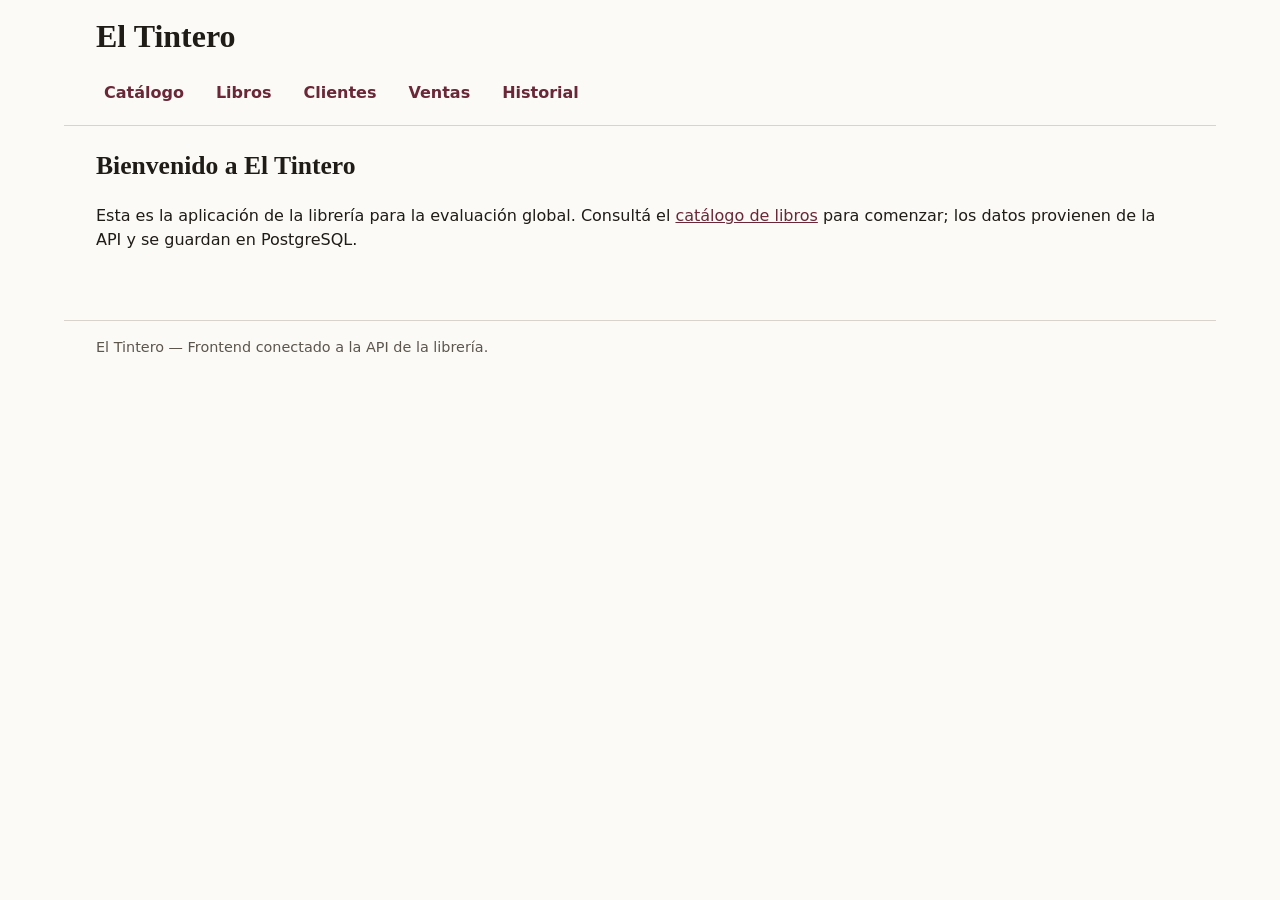
<file: frontend/public/index.html>
<!DOCTYPE html>
<html lang="es">
<head>
  <meta charset="utf-8">
  <meta name="viewport" content="width=device-width, initial-scale=1">
  <title>El Tintero — Inicio</title>
  <link rel="stylesheet" href="css/styles.css">
</head>
<body>
  <header class="contenedor">
    <h1>El Tintero</h1>
    <nav class="nav-principal">
      <a href="catalogo.html">Catálogo</a>
      <a href="libros.html">Libros</a>
      <a href="clientes.html">Clientes</a>
      <a href="ventas.html">Ventas</a>
      <a href="historial.html">Historial</a>
    </nav>
  </header>
  <main class="contenedor">
    <section>
      <h2>Bienvenido a El Tintero</h2>
      <p>
        Esta es la aplicación de la librería para la evaluación global. Consultá el
        <a href="catalogo.html">catálogo de libros</a> para comenzar; los datos
        provienen de la API y se guardan en PostgreSQL.
      </p>
    </section>
  </main>
  <footer class="contenedor">
    <p>El Tintero — Frontend conectado a la API de la librería.</p>
  </footer>
</body>
</html>
</file>
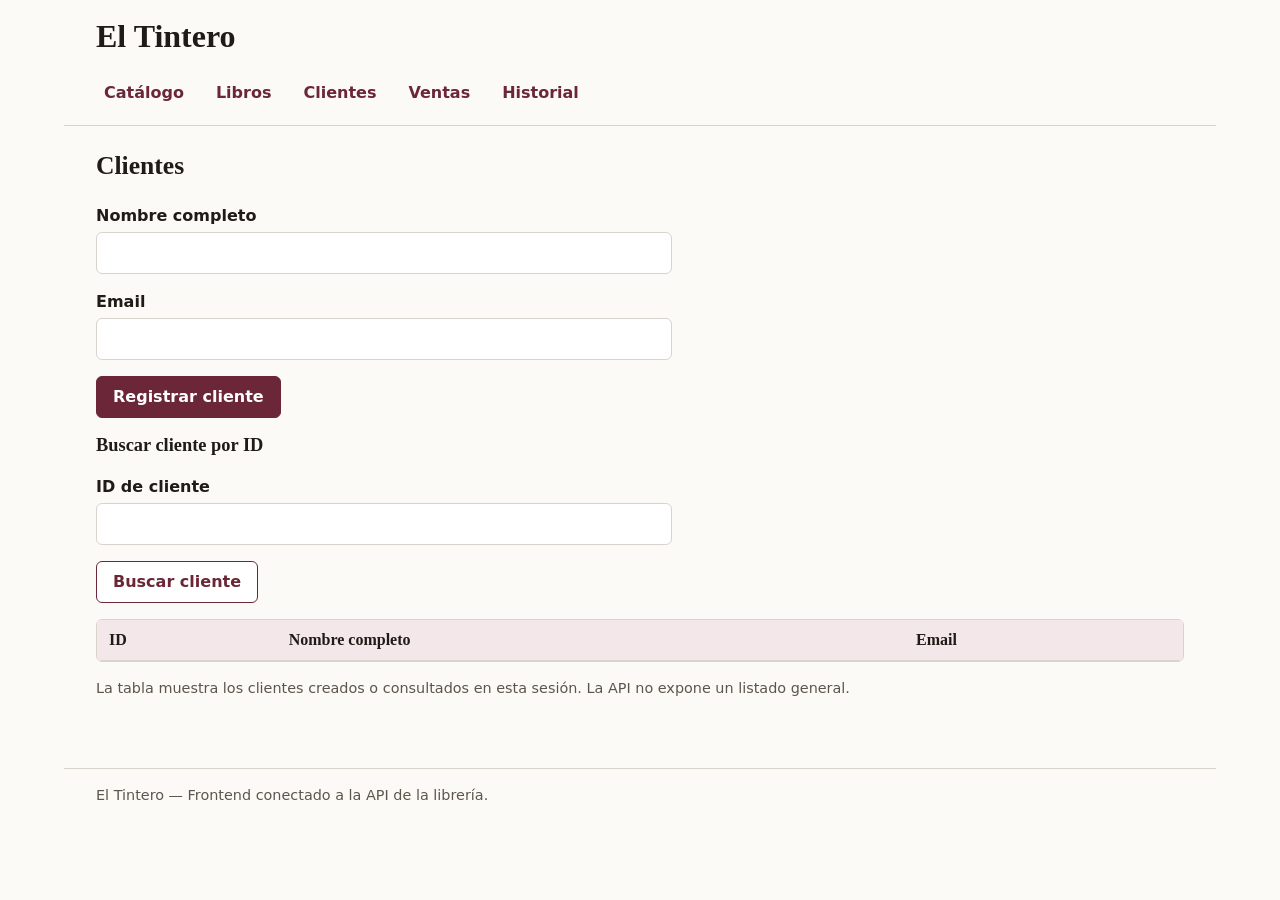
<file: frontend/public/clientes.html>
<!DOCTYPE html>
<html lang="es">
<head>
  <meta charset="utf-8">
  <meta name="viewport" content="width=device-width, initial-scale=1">
  <title>Clientes — El Tintero</title>
  <link rel="stylesheet" href="css/styles.css">
</head>
<body>
  <header class="contenedor">
    <h1>El Tintero</h1>
    <nav class="nav-principal">
      <a href="catalogo.html">Catálogo</a>
      <a href="libros.html">Libros</a>
      <a href="clientes.html">Clientes</a>
      <a href="ventas.html">Ventas</a>
      <a href="historial.html">Historial</a>
    </nav>
  </header>
  <main class="contenedor">
    <section>
      <h2>Clientes</h2>
      <form id="clientes-form" action="#" method="post" novalidate>
        <p class="form-group">
          <label for="clientes-nombre">Nombre completo</label>
          <input id="clientes-nombre" name="nombre" type="text">
        </p>
        <p class="form-group">
          <label for="clientes-email">Email</label>
          <input id="clientes-email" name="email" type="email">
        </p>
        <p class="form-acciones">
          <button type="submit" class="btn">Registrar cliente</button>
        </p>
      </form>
      <div id="clientes-cargando" class="mensaje mensaje-info" aria-live="polite" hidden>Cargando clientes…</div>
      <div id="clientes-error" class="mensaje mensaje-error" aria-live="polite" hidden></div>
      <div id="clientes-vacio" class="mensaje mensaje-vacio" aria-live="polite" hidden></div>
      <div id="clientes-mensaje-ok" class="mensaje mensaje-exito" aria-live="polite" hidden></div>
      <div id="clientes-mensaje-error" class="mensaje mensaje-error" aria-live="polite" hidden></div>
      <h3>Buscar cliente por ID</h3>
      <p class="form-group">
        <label for="clientes-buscar-id">ID de cliente</label>
        <input id="clientes-buscar-id" name="buscar-id" type="number" min="1" step="1">
      </p>
      <p class="form-acciones">
        <button id="clientes-buscar" type="button" class="btn btn--secundario">Buscar cliente</button>
      </p>
      <div id="clientes-busqueda-mensaje" class="mensaje mensaje-info" aria-live="polite" hidden></div>
      <div class="tabla-contenedor">
        <table id="clientes-tabla" class="tabla">
          <thead>
            <tr>
              <th scope="col">ID</th>
              <th scope="col">Nombre completo</th>
              <th scope="col">Email</th>
            </tr>
          </thead>
          <tbody></tbody>
        </table>
      </div>
      <p class="ayuda">La tabla muestra los clientes creados o consultados en esta sesión. La API no expone un listado general.</p>
    </section>
  </main>
  <footer class="contenedor">
    <p>El Tintero — Frontend conectado a la API de la librería.</p>
  </footer>
  <script defer src="js/api.js"></script>
  <script defer src="js/formato.js"></script>
  <script defer src="js/altas.js"></script>
</body>
</html>
</file>
<file: frontend/public/css/styles.css>
/* ==========================================================================
   El Tintero — styles.css
   Paleta papel/tinta/vino · CSS3 nativo · mobile-first
   Secciones: 1) tokens  2) reset/base  3) layout  4) componentes
              5) utilidades/estados  6) media queries
   ========================================================================== */

/* --------------------------------------------------------------------------
   1) TOKENS (:root)
   -------------------------------------------------------------------------- */
:root {
  /* Color — paleta papel/tinta/vino */
  --color-fondo: #FBFAF7;
  --color-superficie: #FFFFFF;
  --color-texto: #1F1B16;
  --color-texto-suave: #5C564C;
  --color-borde: #D9D4CB;
  --color-acento: #6B2737;
  --color-acento-suave: #F3E7EA;
  --color-acento-oscuro: #561F2D;
  --color-error: #B3261E;
  --color-error-suave: #FBEAE9;
  --color-error-oscuro: #8F1D18;
  --color-exito: #1E7A3C;
  --color-exito-suave: #E6F4EA;

  /* Tipografía — familias del sistema, sin CDNs */
  --fuente-titulo: Georgia, "Times New Roman", serif;
  --fuente-base: system-ui, -apple-system, "Segoe UI", Roboto, Helvetica, Arial, sans-serif;
  --interlineado: 1.5;

  /* Espaciado */
  --espacio-1: 0.25rem;
  --espacio-2: 0.5rem;
  --espacio-3: 0.75rem;
  --espacio-4: 1rem;
  --espacio-5: 1.5rem;
  --espacio-6: 2rem;

  /* Forma y sombra */
  --radio: 6px;
  --sombra: 0 1px 3px rgba(31, 27, 22, 0.12);

  /* Medidas */
  --ancho-contenido: 72rem;
}

/* --------------------------------------------------------------------------
   2) RESET / BASE
   -------------------------------------------------------------------------- */
*,
*::before,
*::after {
  box-sizing: border-box;
}

body {
  margin: 0;
  background: var(--color-fondo);
  color: var(--color-texto);
  font-family: var(--fuente-base);
  font-size: 1rem;
  line-height: var(--interlineado);
}

h1,
h2,
h3 {
  font-family: var(--fuente-titulo);
  line-height: 1.25;
  color: var(--color-texto);
  margin-top: 0;
}

h1 { font-size: 1.75rem; }
h2 { font-size: 1.4rem; }
h3 { font-size: 1.15rem; }

p {
  margin: 0 0 var(--espacio-3);
}

a {
  color: var(--color-acento);
}

a:hover {
  text-decoration-thickness: 2px;
}

img {
  max-width: 100%;
  height: auto;
}

/* --------------------------------------------------------------------------
   3) LAYOUT
   -------------------------------------------------------------------------- */
.contenedor {
  width: 100%;
  max-width: var(--ancho-contenido);
  margin-inline: auto;
  padding-inline: var(--espacio-4);
}

header.contenedor {
  padding-block: var(--espacio-4);
  border-bottom: 1px solid var(--color-borde);
  margin-bottom: var(--espacio-5);
}

main.contenedor {
  padding-bottom: var(--espacio-5);
}

footer.contenedor {
  padding-block: var(--espacio-4);
  border-top: 1px solid var(--color-borde);
  margin-top: var(--espacio-6);
  color: var(--color-texto-suave);
  font-size: 0.9rem;
}

.nav-principal {
  display: flex;
  flex-wrap: wrap;
  gap: var(--espacio-2) var(--espacio-4);
  margin: var(--espacio-3) 0 0;
  padding: 0;
}

.nav-principal a {
  display: inline-block;
  padding: var(--espacio-1) var(--espacio-2);
  border-radius: var(--radio);
  text-decoration: none;
  font-weight: 600;
}

.nav-principal a:hover {
  background: var(--color-acento-suave);
}

/* --------------------------------------------------------------------------
   4) COMPONENTES
   -------------------------------------------------------------------------- */

/* --- Botones --- */
.btn {
  display: inline-block;
  font: inherit;
  font-weight: 600;
  color: var(--color-superficie);
  background: var(--color-acento);
  border: 1px solid var(--color-acento);
  border-radius: var(--radio);
  padding: var(--espacio-2) var(--espacio-4);
  cursor: pointer;
  text-decoration: none;
}

.btn:hover {
  background: var(--color-acento-oscuro);
  border-color: var(--color-acento-oscuro);
}

.btn--secundario {
  color: var(--color-acento);
  background: var(--color-superficie);
  border-color: var(--color-acento);
}

.btn--secundario:hover {
  background: var(--color-acento-suave);
  border-color: var(--color-acento);
}

.btn--peligro {
  color: var(--color-superficie);
  background: var(--color-error);
  border-color: var(--color-error);
}

.btn--peligro:hover {
  background: var(--color-error-oscuro);
  border-color: var(--color-error-oscuro);
}

/* --- Grilla y tarjetas del catálogo --- */
.grilla-tarjetas {
  display: grid;
  grid-template-columns: 1fr;
  gap: var(--espacio-4);
  margin-bottom: var(--espacio-4);
}

.card {
  background: var(--color-superficie);
  border: 1px solid var(--color-borde);
  border-radius: var(--radio);
  box-shadow: var(--sombra);
  padding: var(--espacio-4);
}

.libro-tarjeta h3 {
  color: var(--color-acento);
  margin-bottom: var(--espacio-2);
}

.libro-tarjeta p {
  margin-bottom: var(--espacio-2);
}

.libro-tarjeta ul {
  margin: 0 0 var(--espacio-2);
  padding-left: var(--espacio-5);
}

/* --- Formularios --- */
.form-group {
  display: flex;
  flex-direction: column;
  gap: var(--espacio-1);
  margin-bottom: var(--espacio-4);
  max-width: 28rem;
}

.form-group label {
  font-weight: 600;
}

.form-group input,
.form-group select,
.form-group textarea {
  font: inherit;
  color: var(--color-texto);
  background: var(--color-superficie);
  border: 1px solid var(--color-borde);
  border-radius: var(--radio);
  padding: var(--espacio-2) var(--espacio-3);
  width: 100%;
}

.form-group input:hover,
.form-group select:hover {
  border-color: var(--color-acento);
}

.form-acciones {
  display: flex;
  flex-wrap: wrap;
  gap: var(--espacio-3);
  margin-bottom: var(--espacio-4);
  max-width: 28rem;
}

fieldset {
  border: 1px solid var(--color-borde);
  border-radius: var(--radio);
  padding: var(--espacio-3) var(--espacio-4);
  margin: 0 0 var(--espacio-4);
  max-width: 28rem;
}

legend {
  font-weight: 600;
  padding-inline: var(--espacio-2);
}

fieldset p {
  display: flex;
  align-items: center;
  gap: var(--espacio-2);
  margin-bottom: var(--espacio-2);
}

fieldset p:last-child {
  margin-bottom: 0;
}

/* --- Resumen de venta --- */
.venta-resumen {
  display: flex;
  flex-wrap: wrap;
  align-items: center;
  justify-content: space-between;
  gap: var(--espacio-3);
  background: var(--color-superficie);
  border: 1px solid var(--color-borde);
  border-radius: var(--radio);
  padding: var(--espacio-4);
  margin-bottom: var(--espacio-4);
}

.venta-resumen p {
  margin: 0;
}

.venta-resumen span {
  font-weight: 700;
  color: var(--color-acento);
}

/* --- Tablas --- */
.tabla-contenedor {
  overflow-x: auto;
  margin-bottom: var(--espacio-4);
  border: 1px solid var(--color-borde);
  border-radius: var(--radio);
  background: var(--color-superficie);
}

.tabla {
  width: 100%;
  min-width: 36rem;
  border-collapse: collapse;
}

.tabla th,
.tabla td {
  border-bottom: 1px solid var(--color-borde);
  padding: var(--espacio-2) var(--espacio-3);
  text-align: left;
  overflow-wrap: anywhere;
}

.tabla thead th {
  background: var(--color-acento-suave);
  font-family: var(--fuente-titulo);
}

.tabla tbody tr:last-child th,
.tabla tbody tr:last-child td {
  border-bottom: none;
}

/* --------------------------------------------------------------------------
   5) UTILIDADES / ESTADOS
   -------------------------------------------------------------------------- */

/* --- Mensajes de estado (texto primero, color complementario) --- */
.mensaje {
  border: 1px solid var(--color-borde);
  border-radius: var(--radio);
  background: var(--color-superficie);
  color: var(--color-texto);
  padding: var(--espacio-3) var(--espacio-4);
  margin-bottom: var(--espacio-4);
}

.mensaje-error {
  border-color: var(--color-error);
  background: var(--color-error-suave);
  color: var(--color-error);
}

.mensaje-exito {
  border-color: var(--color-exito);
  background: var(--color-exito-suave);
  color: var(--color-exito);
}

.mensaje-info {
  border-color: var(--color-acento);
  background: var(--color-acento-suave);
  color: var(--color-texto);
}

.mensaje-vacio {
  border-color: var(--color-borde);
  background: var(--color-superficie);
  color: var(--color-texto-suave);
}

/* --- Foco visible (R-06) --- */
a:focus-visible,
button:focus-visible,
input:focus-visible,
select:focus-visible,
textarea:focus-visible {
  outline: 3px solid var(--color-acento);
  outline-offset: 2px;
}

/* Fallback para navegadores sin soporte de :focus-visible */
@supports not selector(:focus-visible) {
  a:focus,
  button:focus,
  input:focus,
  select:focus,
  textarea:focus {
    outline: 3px solid var(--color-acento);
    outline-offset: 2px;
  }
}

/* --------------------------------------------------------------------------
   6) MEDIA QUERIES (mobile-first, solo min-width)
   -------------------------------------------------------------------------- */
@media (min-width: 768px) {
  .grilla-tarjetas {
    grid-template-columns: repeat(2, 1fr);
  }

  .form-group,
  .form-acciones,
  fieldset {
    max-width: 36rem;
  }
}

@media (min-width: 1024px) {
  .grilla-tarjetas {
    grid-template-columns: repeat(3, 1fr);
  }

  .contenedor {
    padding-inline: var(--espacio-6);
  }

  h1 { font-size: 2rem; }
  h2 { font-size: 1.6rem; }
}

/* Integración con la API */
.paginacion {
  display: flex;
  flex-wrap: wrap;
  align-items: center;
  gap: 0.75rem;
  margin-top: 1rem;
}

.detalle-libro {
  margin-top: 1.5rem;
  padding: 1rem;
  border: 1px solid #d7d0c4;
  border-radius: 0.75rem;
  background: #fffdf8;
}

.autorias-controles {
  display: grid;
  grid-template-columns: repeat(auto-fit, minmax(10rem, 1fr));
  gap: 0.75rem;
  align-items: end;
}

.autorias-lista {
  list-style: none;
  padding: 0;
  margin: 0.75rem 0 0;
  display: grid;
  gap: 0.5rem;
}

.autoria-item {
  display: flex;
  justify-content: space-between;
  align-items: center;
  gap: 0.75rem;
}

.ayuda {
  color: #5c554a;
  font-size: 0.9rem;
}
</file>
